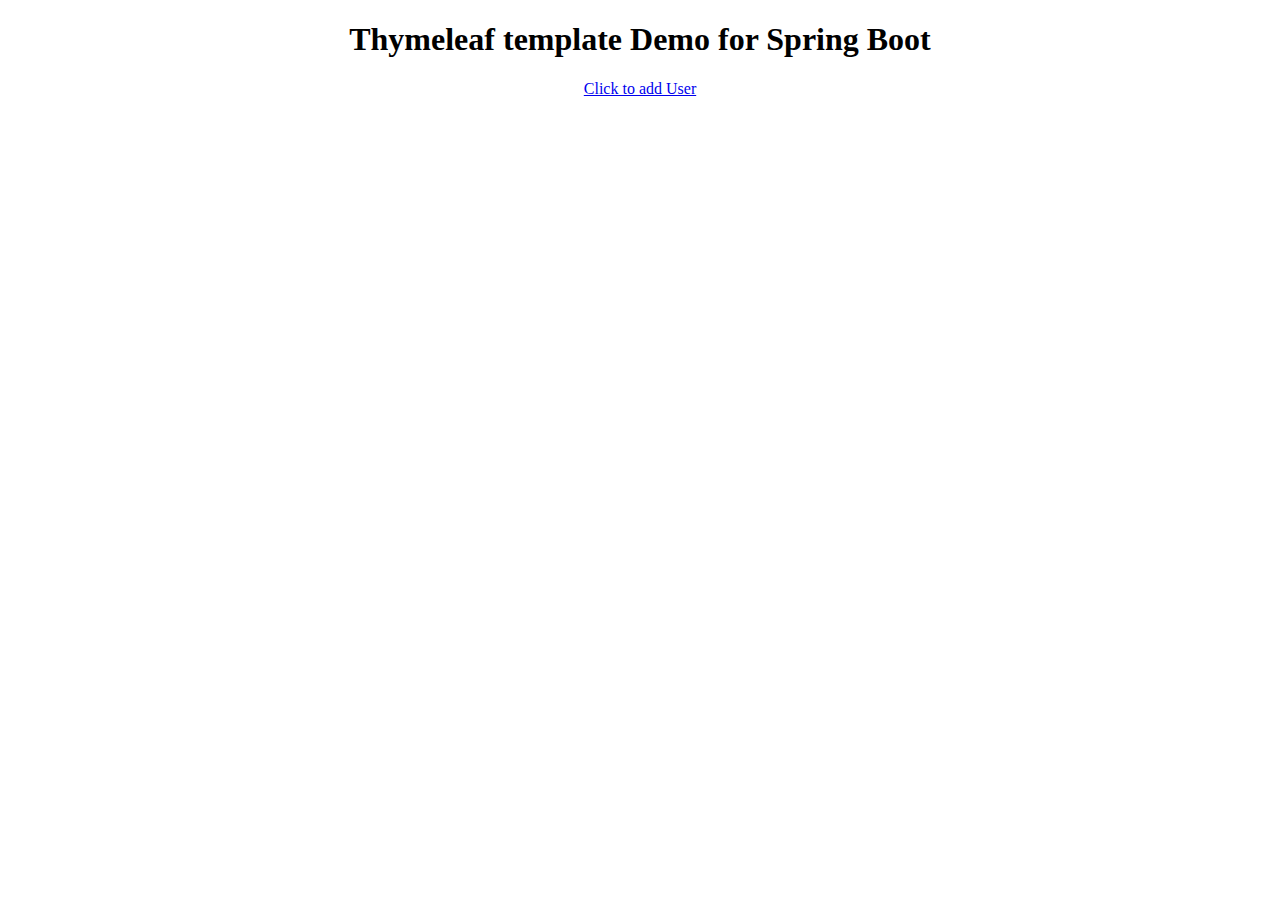
<file: src/main/resources/templates/index.html>
<!DOCTYPE html>
<html>
<head>
<meta charset="ISO-8859-1">
<title>Thymeleaf Demo Page</title>
</head>
<body>
	<div align="center">
	<h1>Thymeleaf template Demo for Spring Boot</h1>
	<a href="/register">Click to add User</a>
	</div>

</body>
</html>
</file>
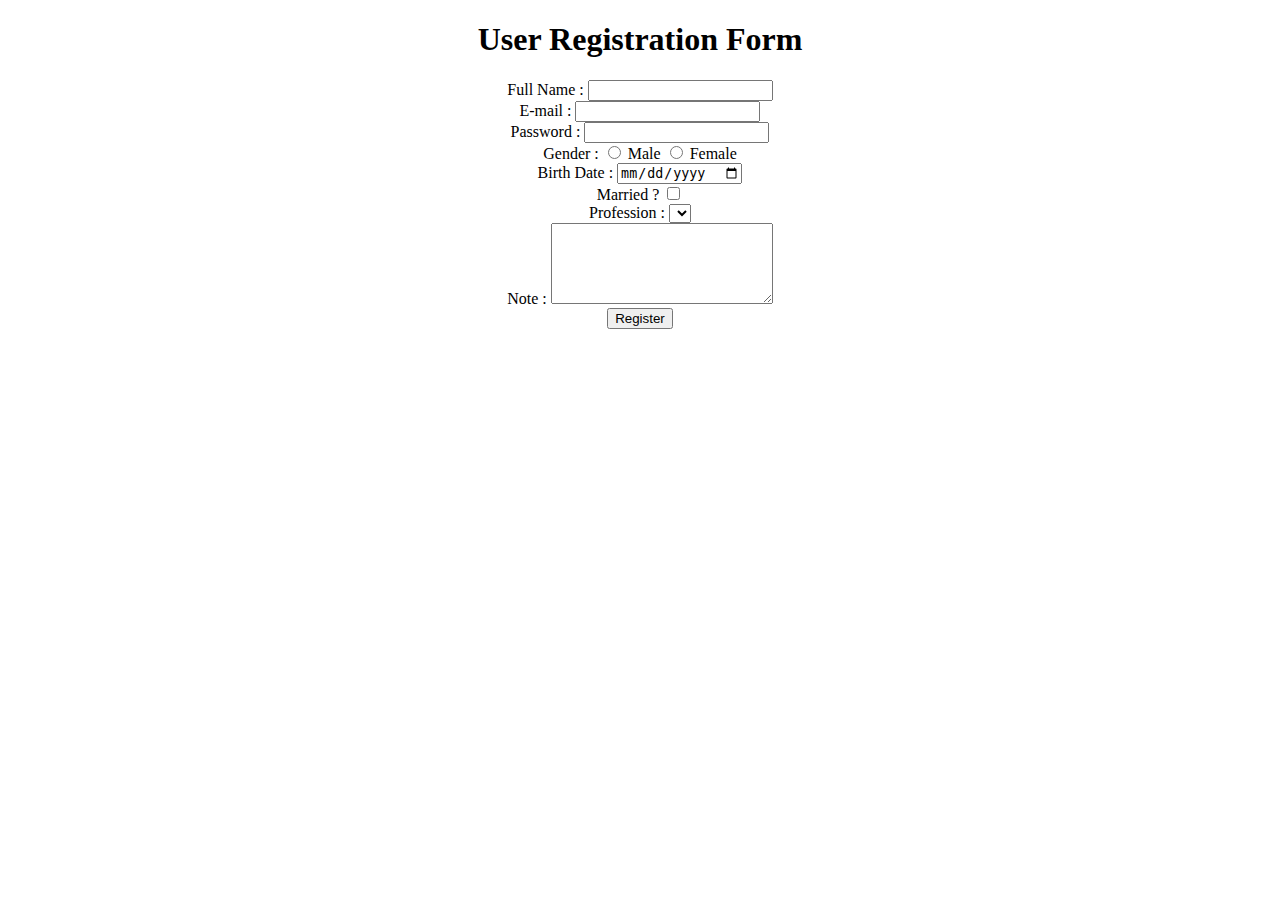
<file: src/main/resources/templates/register_form.html>
<!DOCTYPE html>
<html xmlns:th="http://www.thymeleaf.org">
<head>
<link rel="stylesheet" type="text/css" 
     th:href="@{/css/form.css}" />
    
<meta charset="ISO-8859-1">
<title>User Register form</title>
</head>
<body>
	<div align="center">
	<h1>User Registration Form</h1>
		<form action="#" th:action="@{/register}" method="post" th:object="${user}">
			<label> Full Name :</label>
			<input type="text" th:field="*{name}"><br/>
			
			<label> E-mail :</label>
			<input type="email" th:field="*{email}"/><br/>
			
			<label> Password :</label>
			<input type="password" th:field="*{password}"/><br/>
			
			<label> Gender :</label>
			<input type="radio" th:field="*{gender}" value="Male"/> Male
			<input type="radio" th:field="*{gender}" value="Female"/> Female<br/>
			
			<label> Birth Date :</label>
			<input type="date" th:field="*{birthDate}"/><br/>
			
			<label> Married ?</label>
			<input type="checkbox" th:field="*{married}"/><br/>
			
			<label> Profession :</label>
			<select th:field="*{profession}">
			<option  th:each="prof : ${T(de.tekup.vue.models.dto.Profession).values()}"
			th:value="${prof.displayValue}" th:text="${prof}">
			</option>
			</select><br/>
			
			<label> Note :</label>
			<textarea rows="5" cols="25" th:field="*{note}"></textarea><br/>
			
			<button type="submit">Register</button>
		</form>
	</div>
</body>
</html>
</file>
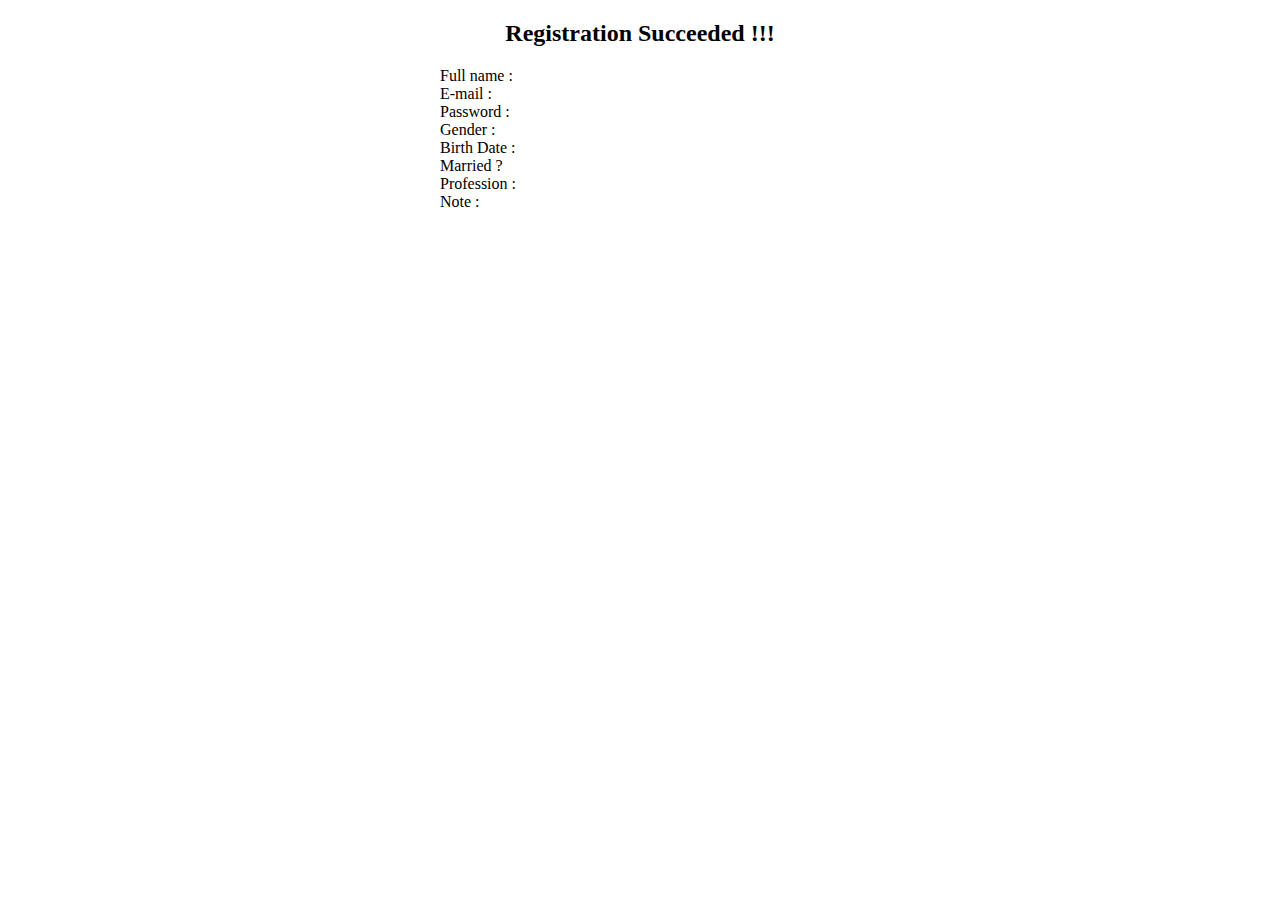
<file: src/main/resources/templates/register_success.html>
<!DOCTYPE html>
<html xmlns:th="http://www.thymeleaf.org">
<head>
<meta charset="ISO-8859-1">
<title>Registration Success</title>
<style type="text/css">
    span {
        display: inline-block;
        width: 200px;
        text-align: left;
    }
</style>
</head>
<body>
<div align="center">
	<h2> Registration Succeeded !!!</h2>
	<span> Full name : </span><span th:text="${user.name}"></span><br/>
	<span> E-mail : </span><span th:text="${user.email}"></span><br/>
	<span> Password : </span><span th:text="${user.password}"></span><br/>
	<span> Gender : </span><span th:text="${user.gender}"></span><br/>
	<span> Birth Date : </span><span th:text="${user.birthDate}"></span><br/>
	<span> Married ? </span><span th:text="${user.married}"></span><br/>
	<span> Profession : </span><span th:text="${user.profession}"></span><br/>
	<span> Note : </span><span th:text="${user.note}"></span><br/>
</div>

</body>
</html>
</file>
